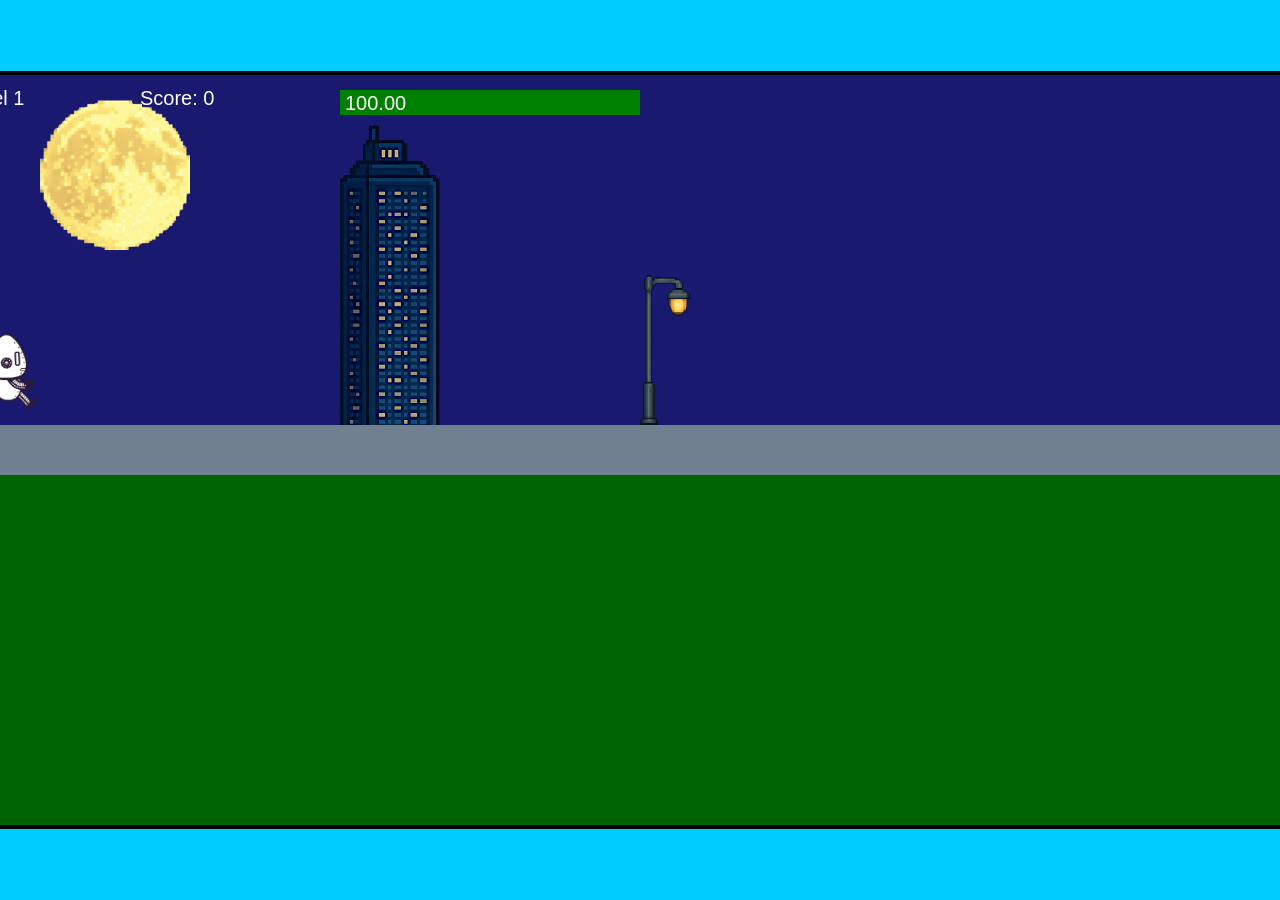
<file: fsd-projects/runtime/index.html>
<!DOCTYPE html>
<html lang="en">
  <head>
    <meta charset="UTF-8" />
    <meta name="viewport" content="width=device-width, initial-scale=1.0" />
    <title>Runtime Neo</title>
    <link rel="stylesheet" href="runtime.css" />
    <script src="https://code.jquery.com/jquery-3.1.0.js"></script>
    <script src="setup.js"></script>
    <script src="levels.js"></script>
    <script src="scenery.js"></script>
    <script src="student.js"></script>
    <script src="main.js"></script>
  </head>
  <body id="body">
    <canvas id="gameCanvas" width="1400" height="750"></canvas>
    <img id="player" src="images/halle.png" />
    <img id="projectile" src="images/projectile.png" />
    <img id="basicPlatform" src="images/interactable/basicPlatform.png" />
    <img id="spikes" src="images/interactable/spikes.png" />
    <img id="bug" src="images/interactable/bug.png" />
    <img id="healthUp" src="images/interactable/healthUp.png" />
    <img id="flag" src="images/interactable/flag.png" />
    <img id="moon" src="images/backgrounds/moon.png" />
    <img id="building" src="images/backgrounds/building.png" />
    <img id="lamp" src="images/backgrounds/lamp.png" />
  </body>
</html>
</file>
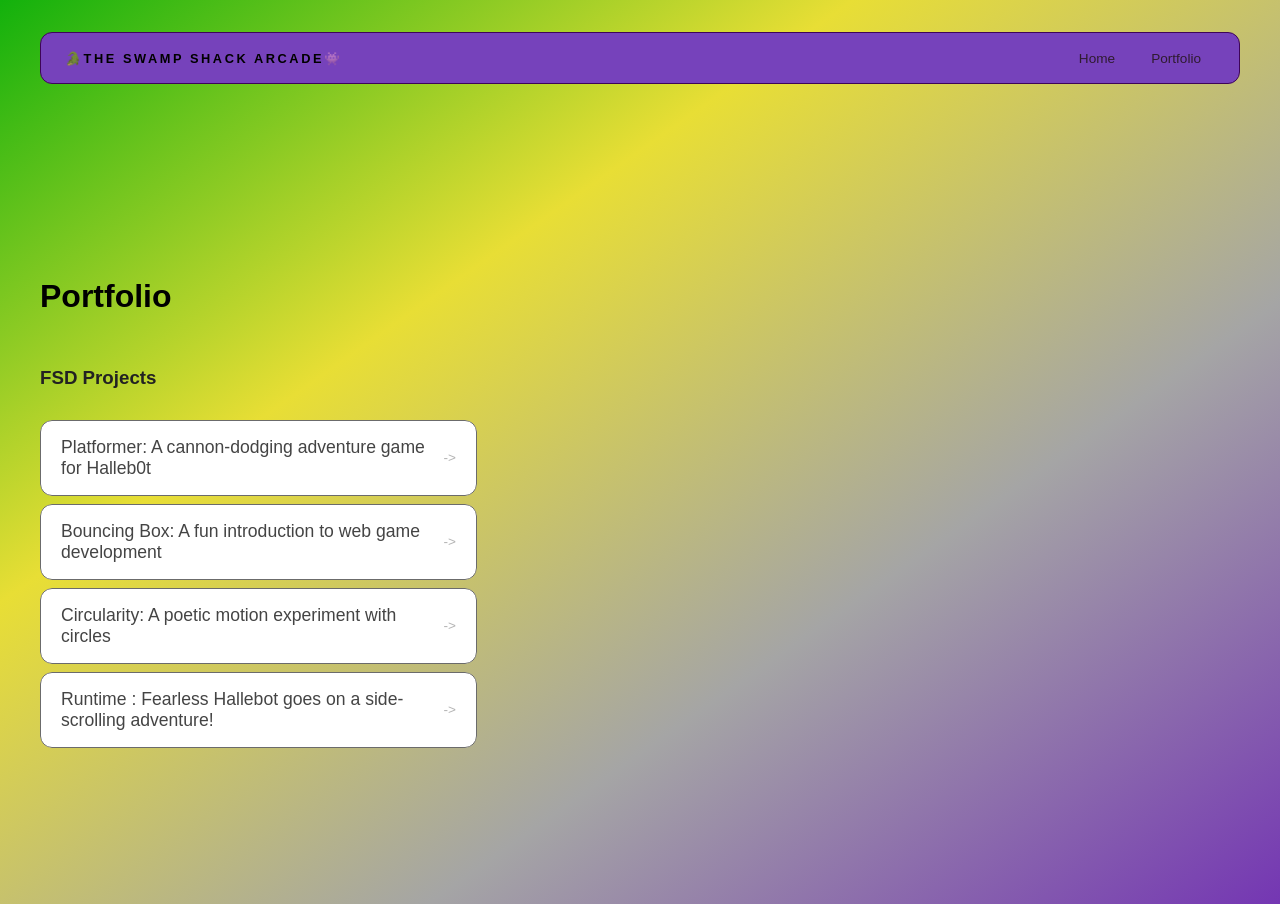
<file: portfolio.html>
<!DOCTYPE html>
<html>

<head>
  <title>🐊The Swamp shack Arcade👾</title>
  <link rel="stylesheet" href="style.css" />
</head>

<body>
  <!-- All content goes here -->
  <div id="all-contents">
    <nav>
      <h1>🐊The Swamp shack Arcade👾</h1>
      <u1 id="nav-ul">
        <li class="nav-li">
          <a href="index.html">Home</a>
        </li>
        <li class="nav-li">
          <a href="portfolio.html">Portfolio</a>
        </li>
      </u1>
    </nav>

    <main>
      <div class="content">
        <h1>Portfolio</h1>
        <h3>FSD Projects</h3>
        <ul id="portfolio">
          <li>
            <a href="fsd-projects/platformer/">Platformer: A cannon-dodging adventure game for Halleb0t</a>
          </li>
          <li>
            <a href="fsd-projects/bouncing-box/">Bouncing Box: A fun introduction to web game development</a>
          </li>
          <li>
            <a href="fsd-projects/circularity/">Circularity: A poetic motion experiment with circles</a>
          </li>
          <li><a href="fsd-projects/runtime/">Runtime : Fearless Hallebot goes on a side-scrolling adventure!</a>
          </li>
        </ul>

        <!-- ASD Projects will go here -->

      </div>
    </main>
  </div>
</body>

</html>
</file>
<file: fsd-projects/runtime/runtime.css>
/* runtime.css */
/* Styles for Runtime Neo auto-runner game */

img {
  display: none;
}

#gameCanvas {
  position: absolute;
  border: 4px solid #000;
  top: 50%;
  left: 50%;
  transform: translate(-50%, -50%);
}

body {
  margin: 0;
  background-color: #00ccff;
  font-family: Arial, sans-serif;
  text-align: center;
  overflow: hidden;
}
</file>
<file: style.css>
* {
  box-sizing: border-box;
}

body {
  margin: 0;
  background: linear-gradient(
    to bottom right,
    #12b10c,
    #E8DE35,
    #a5a5a5,
    #7436b3
  );
  color: #222;
  font-family: "Helvetica Neue", Arial, sans-serif;
}

#all-contents {
  max-width: 1500px;
  min-height: 100vh;
  margin: 0 auto;
  padding: 32px 40px;
}

main {
  display: grid;
  grid-template-columns: minmax(220px, 1fr) minmax(420px, 1.6fr);
  align-items: center;
  min-height: calc(100vh - 160px);
  gap: clamp(32px, 5vw, 80px);
}

.sidebar {
  width: 100%;
}

.content {
  display: flex;
  flex-direction: column;
  align-items: flex-start;
  gap: 12px;
}

h2 {
  margin: 0;
  font-size: clamp(4rem, 10vw, 7rem);
  line-height: 0.9;
  font-weight: 900;
  letter-spacing: -0.04em;
  text-transform: uppercase;
  color: gray;
}

.content > p {
  margin: 0;
  color: #21d810;
  font-size: 0.9rem;
  text-transform: uppercase;
  letter-spacing: 0.15em;
  line-height: 1.4;
}

#interests h3 {
  color: #e94560;
}

#interests li {
  background: #05a82d;
  border-color: #820be4;
  color: #e94560;
}

#interests li:hover {
  background: #e94560;
  color: #fff;
}

.sidebar-img {
  width: 100%;
  max-width: 760px;
  aspect-ratio: 3 / 4;
  object-fit: cover;
  display: block;
  border-radius: 16px;
  filter: grayscale(100%);
  box-shadow: 0 8px 30px rgba(0, 0, 0, 0.12);
  transition:
    filter 0.4s ease,
    transform 0.4s ease,
    box-shadow 0.4s ease;
}

.sidebar-img:hover {
  filter: grayscale(0%);
  transform: translateY(-4px);
  box-shadow: 0 16px 40px rgba(0, 0, 0, 0.18);
}

nav {
  display: flex;
  justify-content: space-between;
  align-items: center;
  margin-bottom: 48px;
  padding: 16px 24px;
  background: #7642bb;
  border: 1px solid #3e0458;
  border-radius: 12px;
}

nav h1 {
  margin: 0;
  font-size: 0.8rem;
  font-weight: 700;
  text-transform: uppercase;
  letter-spacing: 0.2em;
  color: #000;
}

#nav-ul {
  list-style: none;
  display: flex;
  gap: 8px;
  margin: 0;
  padding: 0;
}

.nav-li a {
  color: #2f1b30;
  text-decoration: none;
  font-size: 0.85rem;
  font-weight: 500;
  padding: 6px 14px;
  border-radius: 8px;
  transition:
    background 0.25s ease,
    color 0.25s ease;
}

.nav-li a:hover {
  background: #9a37c2;
  color: #4b078a;
}

/* Portfolio styles */
.content h1 {
  color: black;
}

#portfolio {
  list-style: none;
  margin: 0;
  padding: 0;
  width: 100%;
  display: flex;
  flex-direction: column;
  gap: 8px;
}

#portfolio li {
  border-radius: 12px;
  overflow: hidden;
}

#portfolio a {
  display: flex;
  justify-content: space-between;
  align-items: center;
  text-decoration: none;
  color: #444;
  padding: 16px 20px;
  font-size: 1.1rem;
  font-weight: 500;
  background: #fff;
  border: 1px solid #6b6b6b;
  border-radius: 12px;
  transition:
    background 0.25s ease,
    color 0.25s ease,
    transform 0.25s ease;
}

#portfolio a:hover {
  background: #011d0f;
  color: #05a12c;
  transform: translateX(4px);
}

#portfolio a::after {
  content: "->";
  font-size: 0.85rem;
  opacity: 0.4;
  transition: opacity 0.25s ease;
  white-space: nowrap;
}

#portfolio a:hover::after {
  opacity: 1;
}
</file>
